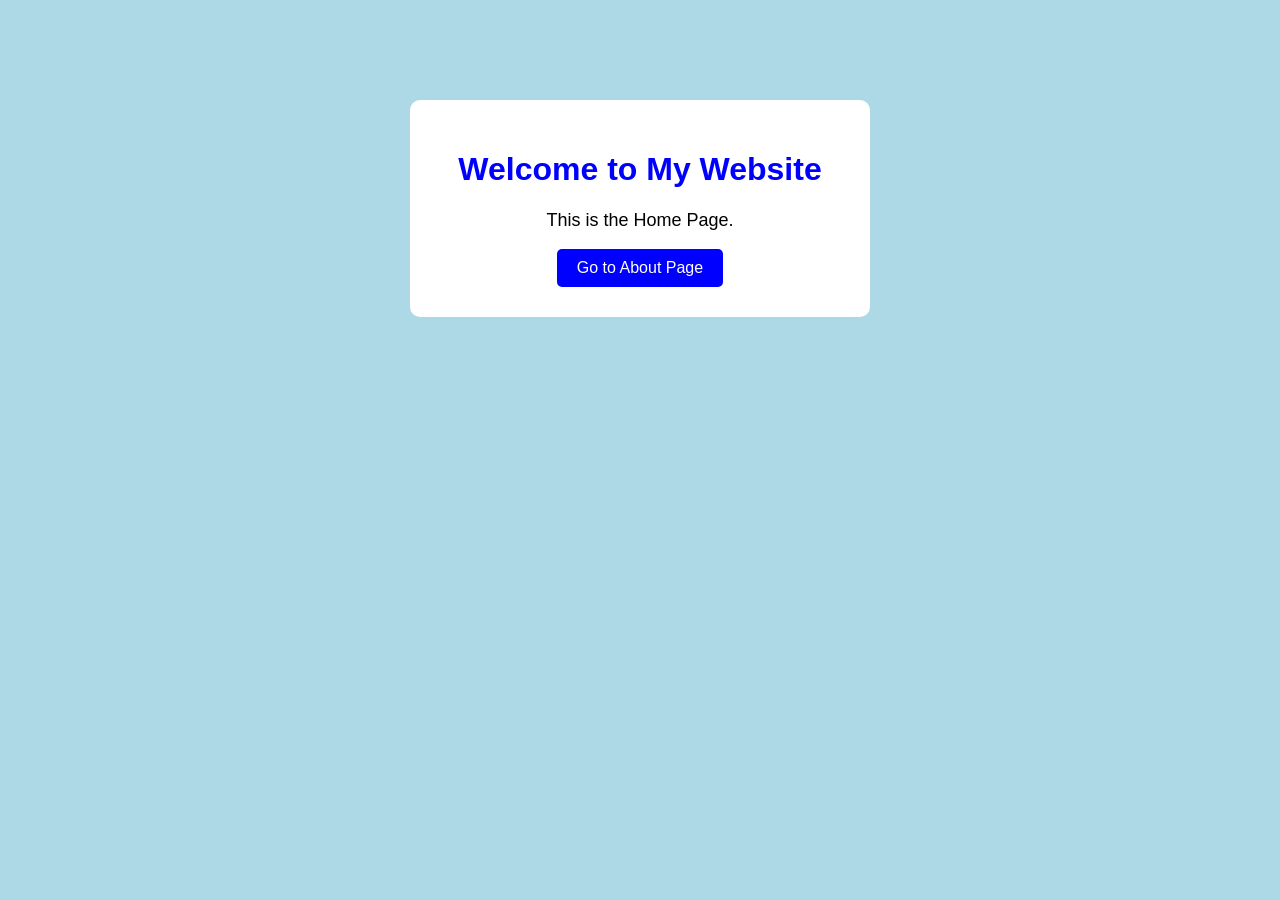
<file: index.html>
<html>
<head>
    <title>Home Page</title>
    <link rel="stylesheet" href="style.css">
</head>
<body>

    <div class="container">
        <h1>Welcome to My Website</h1>
        <p>This is the Home Page.</p>

        <a href="about.html">Go to About Page</a>
    </div>

</body>
</html>
</file>
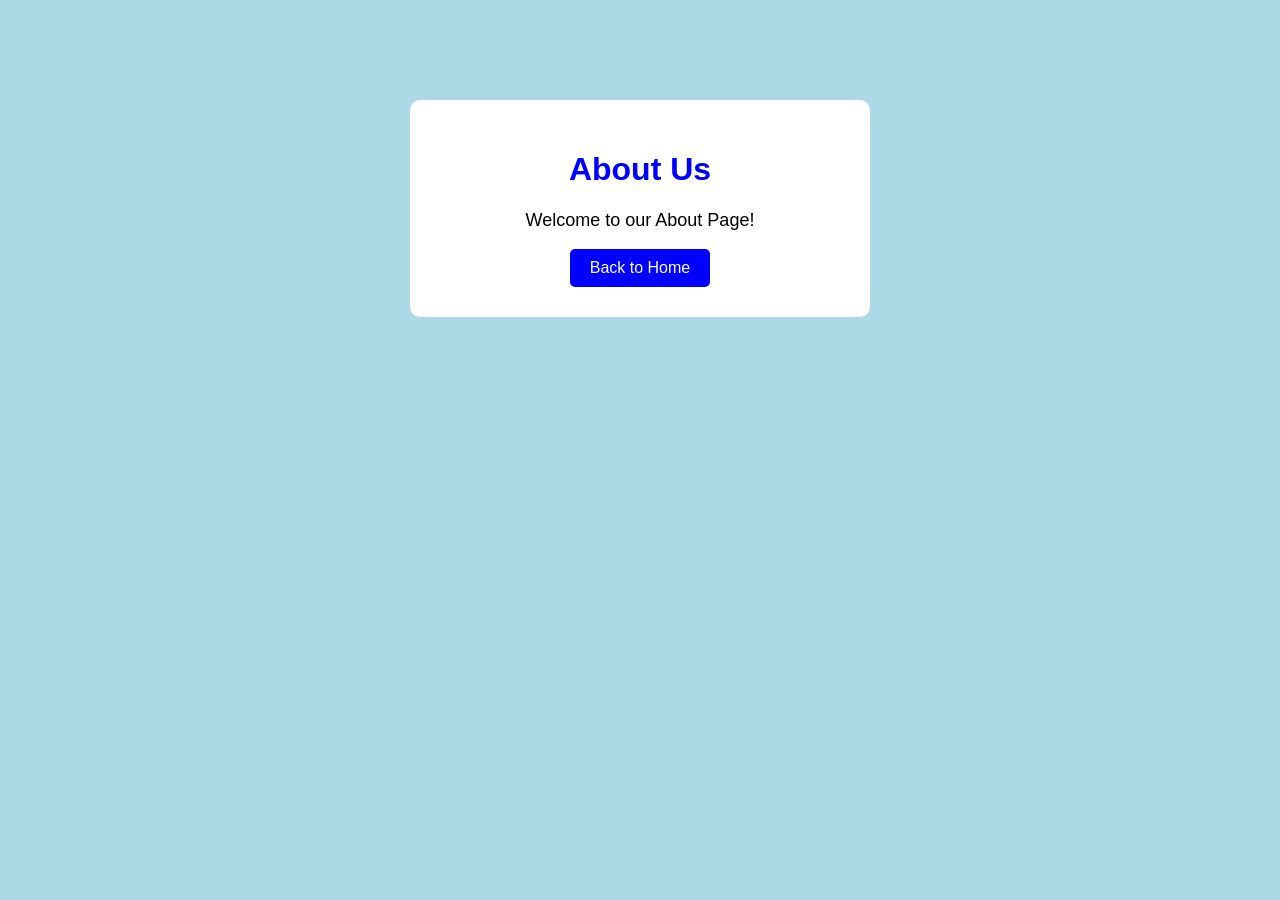
<file: home.html>
<!DOCTYPE html>
<html>
<head>
    <title>About Page</title>
    <link rel="stylesheet" href="style.css">
</head>
<body>

    <div class="container">
        <h1>About Us</h1>
        <p>Welcome to our About Page!</p>

        <a href="index.html">Back to Home</a>
    </div>

</body>
</html>
</file>
<file: style.css>
body {
    background-color: lightblue;
    font-family: Arial, sans-serif;
    text-align: center;
}

.container {
    background-color: white;
    width: 400px;
    margin: 100px auto;
    padding: 30px;
    border-radius: 10px;
}

h1 {
    color: blue;
}

p {
    font-size: 18px;
}

a {
    display: inline-block;
    background-color: blue;
    color: white;
    padding: 10px 20px;
    text-decoration: none;
    border-radius: 5px;
}
</file>
